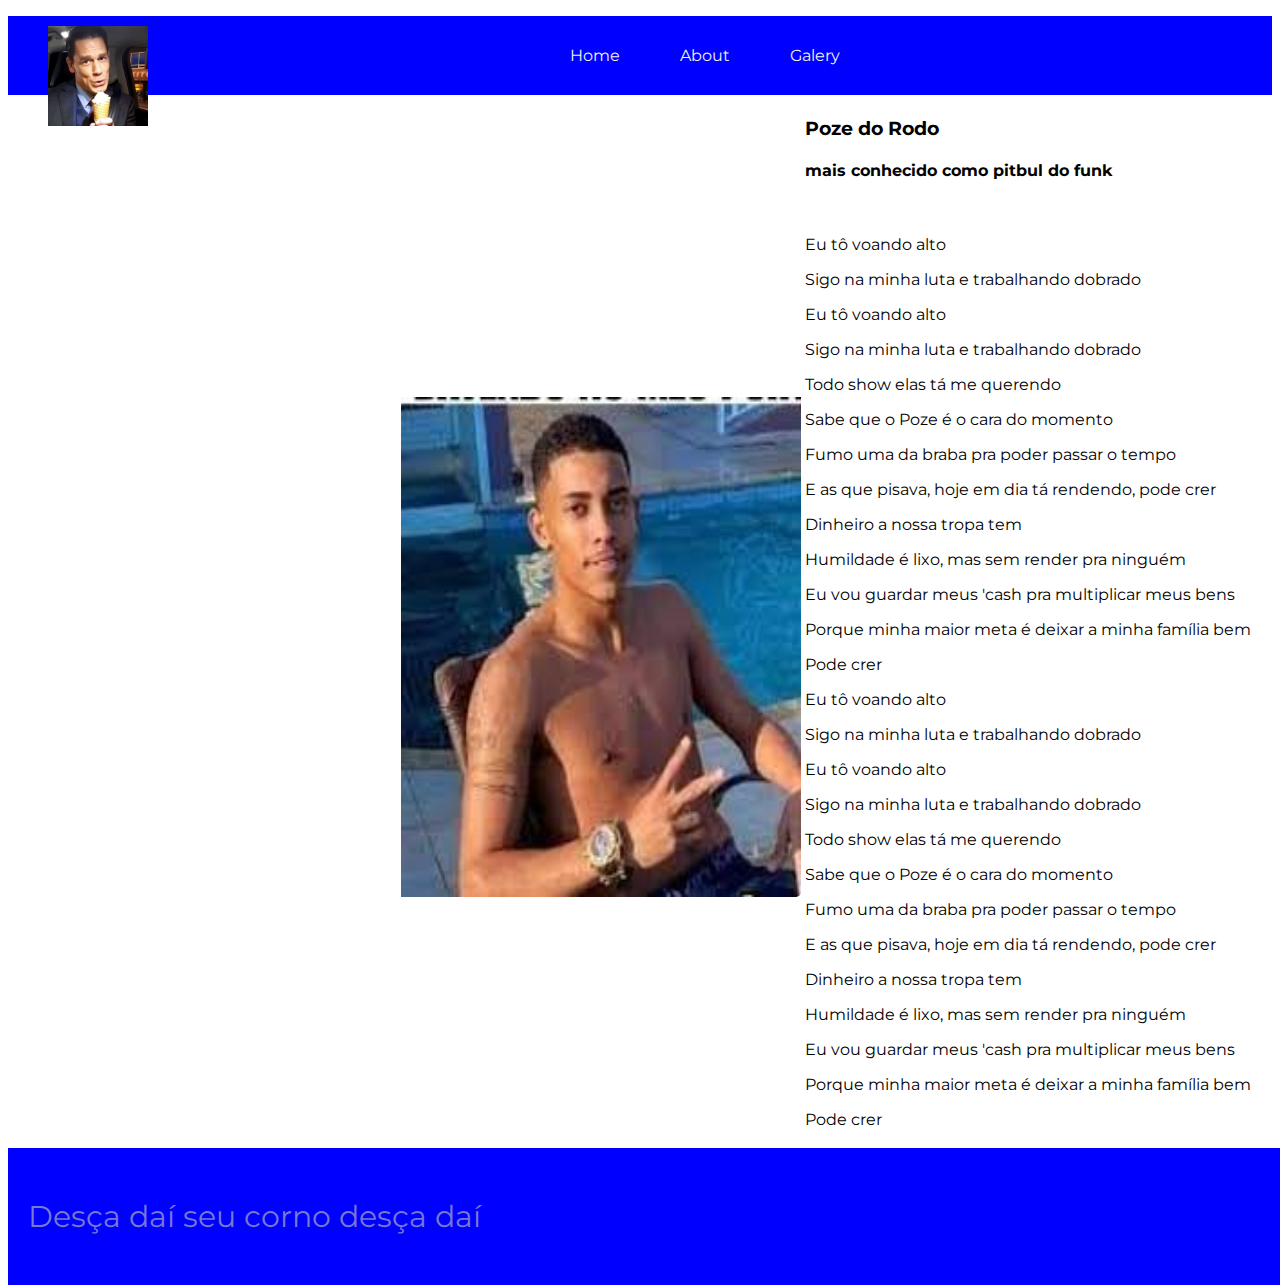
<file: Quero Meu D/about.html>
<!DOCTYPE html>
<html lang="en">
<head>
    <meta charset="UTF-8">
    <meta http-equiv="X-UA-Compatible" content="IE=edge">
    <meta name="viewport" content="width=device-width, initial-scale=1.0">
    <title>Document</title>
    <link rel="stylesheet" type="text/css" href="style.css" media="screen">
</head>
<body>
    <body>
        <Header>
            <nav id="nav-content">
                <figure>
                    <img class="img_logo" src="img/BING-CHILLING.jpg">
                </figure>
                <ul id="ul-content">
                    <li id="li-content"><a href="index.html">Home</a></li>
                    <li id="li-content"><a href="about.html">About</a></li>
                    <li id="li-content"><a href="galery.html">Galery</a></li>
                </ul>
            </nav>
        </Header>
        <section>
            <table>
                <tr>
                    <td> <img class="about-image" src="img/tranquilão.jpg"></td>
                    <td>
                        <h3>Poze do Rodo</h3>
                        <h4>mais conhecido como pitbul do funk</h4><Br>
                        <p> Eu tô voando alto </p>
                         <p> Sigo na minha luta e trabalhando dobrado</p>  
                         <p>Eu tô voando alto
                        </p>
                         <p>Sigo na minha luta e trabalhando dobrado
                        </p>
                         <p>Todo show elas tá me querendo
                        </p>
                         <p>Sabe que o Poze é o cara do momento
                        </p>
                         <p>Fumo uma da braba pra poder passar o tempo
                        </p>
                         <p>E as que pisava, hoje em dia tá rendendo, pode crer
                        </p>
                         <p>Dinheiro a nossa tropa tem
                        </p>
                         <p>Humildade é lixo, mas sem render pra ninguém
                        </p>
                         <p>Eu vou guardar meus 'cash pra multiplicar meus bens
                        </p>
                         <p>Porque minha maior meta é deixar a minha família bem
                        </p>
                         <p>Pode crer
                        </p>
                         <p>Eu tô voando alto
                        </p>
                         <p>Sigo na minha luta e trabalhando dobrado
                        </p>
                         <p>Eu tô voando alto
                        </p>
                         <p>Sigo na minha luta e trabalhando dobrado
                        </p>
                         <p>Todo show elas tá me querendo
                        </p>
                         <p>Sabe que o Poze é o cara do momento
                        </p>
                         <p>Fumo uma da braba pra poder passar o tempo
                        </p>
                         <p>E as que pisava, hoje em dia tá rendendo, pode crer
                        </p>
                         <p>Dinheiro a nossa tropa tem
                        </p>
                         <p>Humildade é lixo, mas sem render pra ninguém
                        </p>
                         <p>Eu vou guardar meus 'cash pra multiplicar meus bens
                        </p>
                         <p>Porque minha maior meta é deixar a minha família bem
                        </p>
                        <p>Pode crer
                        </p>
                           
                    </td>
                </tr>
            </table>
        </section>
    <footer id="footer-content">
        <p>Desça daí seu corno desça daí</p>
    </footer>
</body>
</html>
</file>
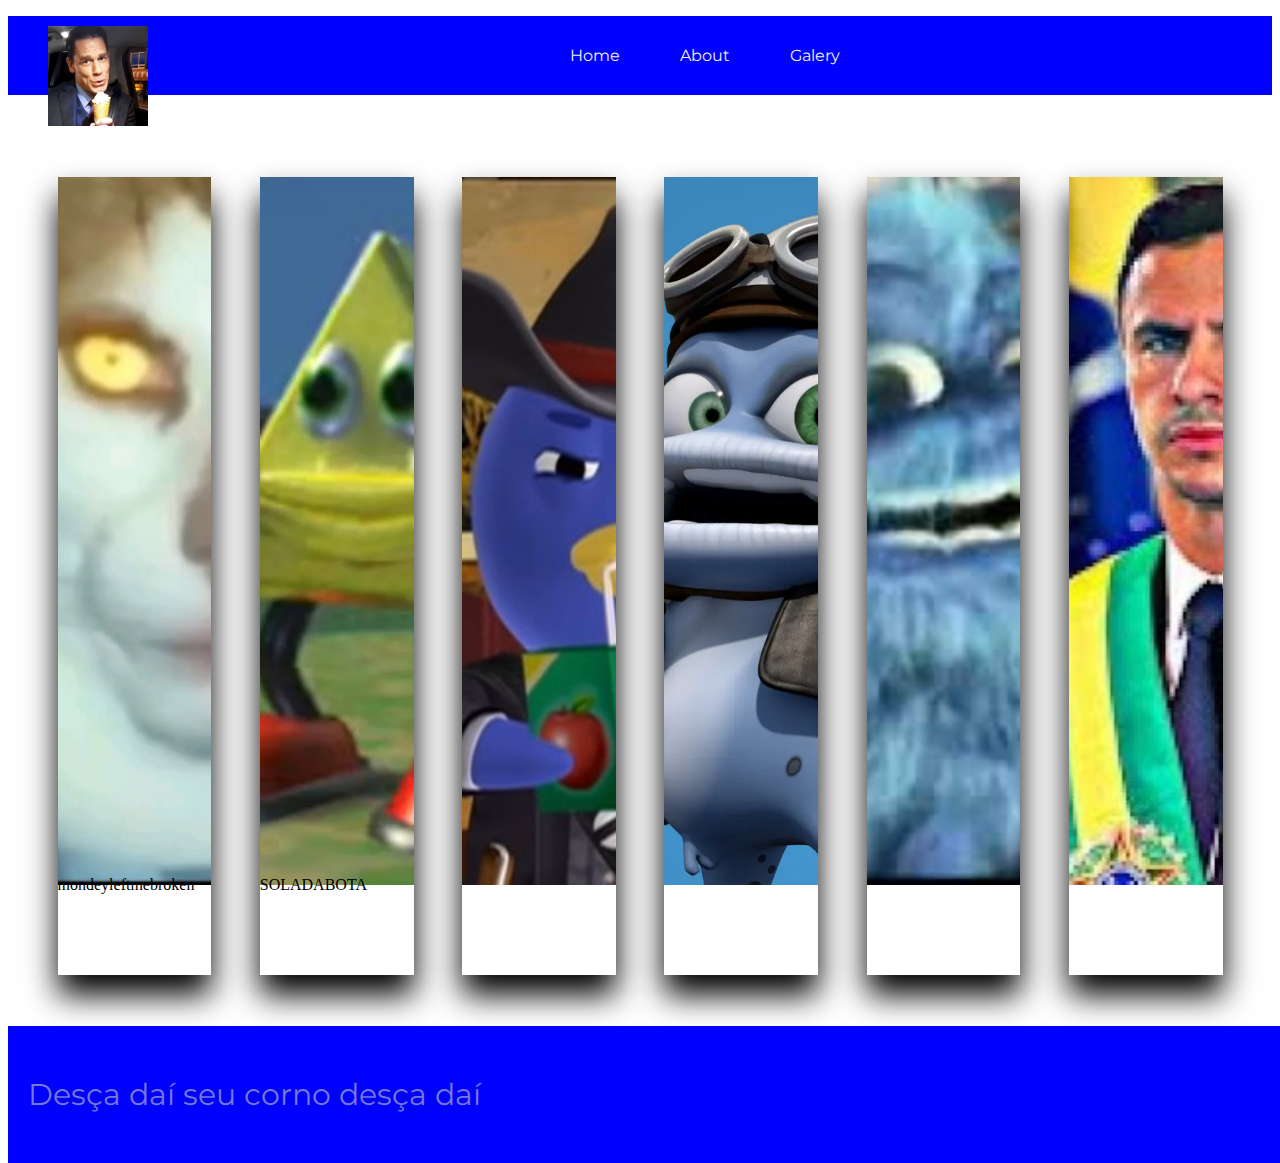
<file: Quero Meu D/galery.html>
<!DOCTYPE html>
<html lang="en">
<head>
    <meta charset="UTF-8">
    <meta http-equiv="X-UA-Compatible" content="IE=edge">
    <meta name="viewport" content="width=device-width, initial-scale=1.0">
    <title>Document</title>
    <link rel="stylesheet" type="text/css" href="style.css" media="screen">
</head>
<body>
    <body>
        <Header>
            <nav id="nav-content">
                <figure>
                    <img class="img_logo" src="img/BING-CHILLING.jpg">
                </figure>
                <ul id="ul-content">
                    <li id="li-content"><a href="index.html">Home</a></li>
                    <li id="li-content"><a href="about.html">About</a></li>
                    <li id="li-content"><a href="galery.html">Galery</a></li>
                </ul>
            </nav>
        </Header>
            <section>
                <div class="container">
                    <figure class="box">
                        <img src="img/mondeyleftmebroken.jfif" >
                        <span>mondeyleftmebroken</span>
                    </figure>
                    <figure class="box">
                        <img src="img/napalmadabota.webp">
                        <span>SOLADABOTA</span>
                    </figure>
                    <figure class="box">
                        <img src="img/pablo.jpg" >
                        <span></span>
                    </figure>
                    <figure class="box">
                        <img src="img/CRAZY.webp" >
                        <span></span>
                    </figure>
                    <figure class="box">
                        <img src="img/atumalaca.webp" >
                        <span></span>
                    </figure>
                    <figure class="box">
                        <img src="img/super xandao.jpg" >
                        <span></span>
                    </figure>
                </div>
            </section>
            <footer id="footer-content">
        <p>Desça daí seu corno desça daí</p>
    </footer>
</body>
</html>
</file>
<file: Quero Meu D/style.css>
@import url('https://fonts.googleapis.com/css2?family=Montserrat:ital,wght@0,100;0,200;0,300;0,400;0,500;0,600;0,700;0,800;0,900;1,100;1,200;1,300;1,400;1,500;1,600;1,700;1,800;1,900&display=swap');
#nav-content
{
    background-color: blue;
}
#ul-content
{
font-family: 'Montserrat', sans-serif;
list-style: none;
display: flex;
width: 30%;
margin: auto;
}
#li-content
{
    font-family: 'Montserrat', sans-serif;
    padding: 30px;
}
#li-content a
{
    font-family: 'Montserrat', sans-serif; 
color:#f1f1f1;
text-decoration: none;
}
.img_logo
{
    width: 100px;
    float: left;
    padding-top: 10px;
}
.about-image
{
    width: 400px; 
    height: 500px;
    border-radius: 5px; 
    box-shadow: outset 25px gray;
    margin: auto;
    padding-top: 50px;
    padding-left: 250px;
    float: left;
}
h3
{
    font-family: 'Montserrat', sans-serif;
    
}
h4
{
    font-family: 'Montserrat', sans-serif;
}
p
{
    font-family: 'Montserrat', sans-serif;
}
#footer-content
{
background-color: blue;
width: 100%;
position: absolute;
}

#footer-content p
{
padding: 20px;
font-family: 'Montserrat', sans-serif;
color: rgb(119, 119, 212);
font-size: 30px;
}
.box
{
    flex: 1;
    overflow: hidden;
    transition: .5s;
    margin: 0 2%;
    box-shadow: 0 20px 30px black;
    line-height: 0;
}
.container
{
display: flex;
width: 100%;
padding: 4% 2%;
box-sizing: border-box;
height: 100vh; 
}
.box > img
{
    width: 200%;
    height: calc(100% - 10vh);
    object-fit: cover;
    transition: .5s;

}

.box:hover { flex: 1 1 50%;}
.box:hover > img
{
    width: 100%;
    height: 100%;
}
</file>
